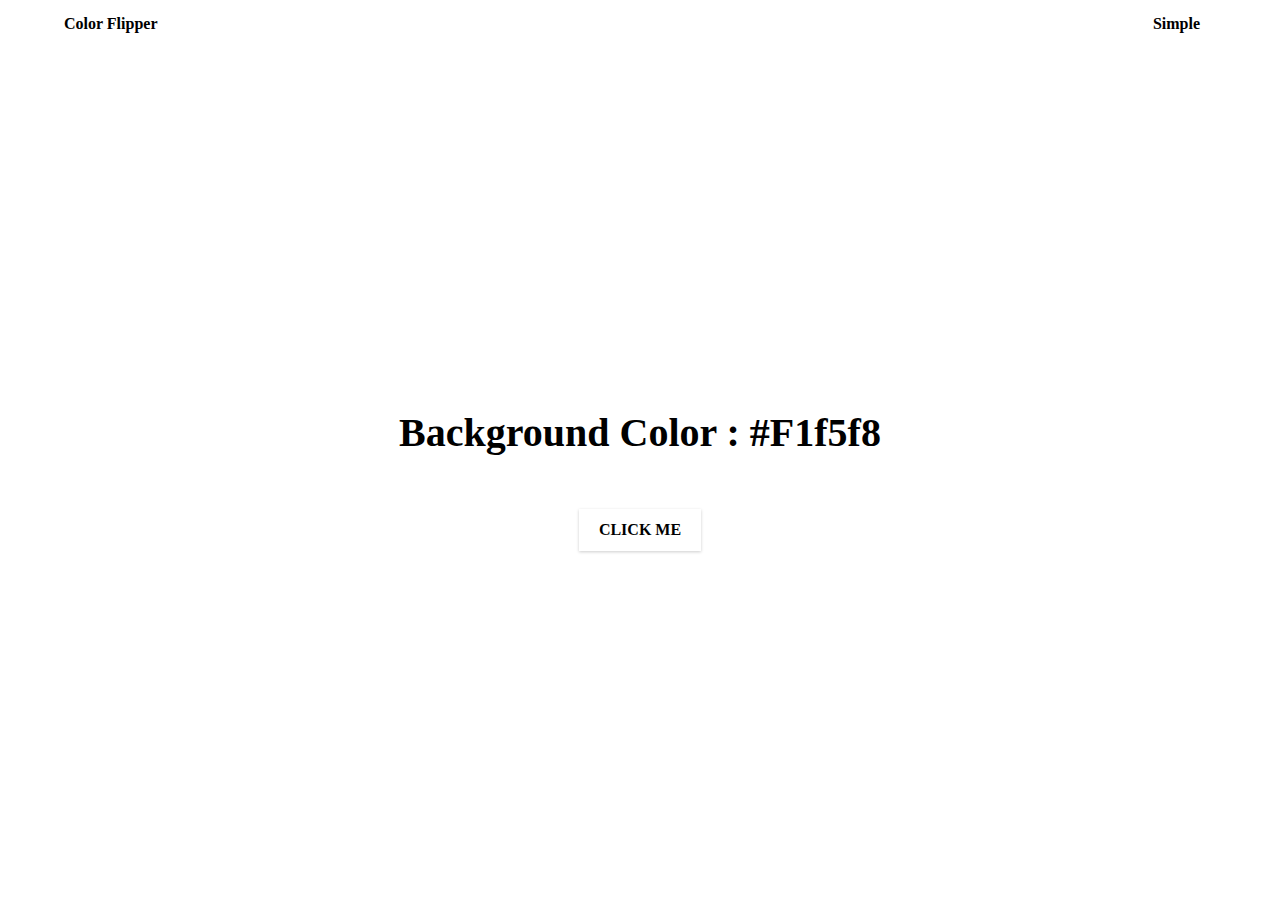
<file: Color_Flipper/index.html>
<!DOCTYPE html>
<html lang="en">
  <head>
    <meta charset="UTF-8" />
    <meta name="viewport" content="width=device-width, initial-scale=1.0" />
    <title>Color Flipper || Simple</title>

    <!-- styles -->
    <link rel="stylesheet" href="styles.css" />
  </head>
  <body>
    <nav>
      <div class="nav-center">
        <h4>color flipper</h4>
        <ul class="nav-links">
          <li><a href="index.html">simple</a></li>
        
        </ul>
      </div>
    </nav>
    <main>
      <div class="container">
        <h2>background color : <span class="color">#f1f5f8</span></h2>
        <button class="btn btn-hero" id="btn">click me</button>
      </div>
    </main>
    <!-- javascript -->
    <script src="app.js"></script>
  </body>
</html>
</file>
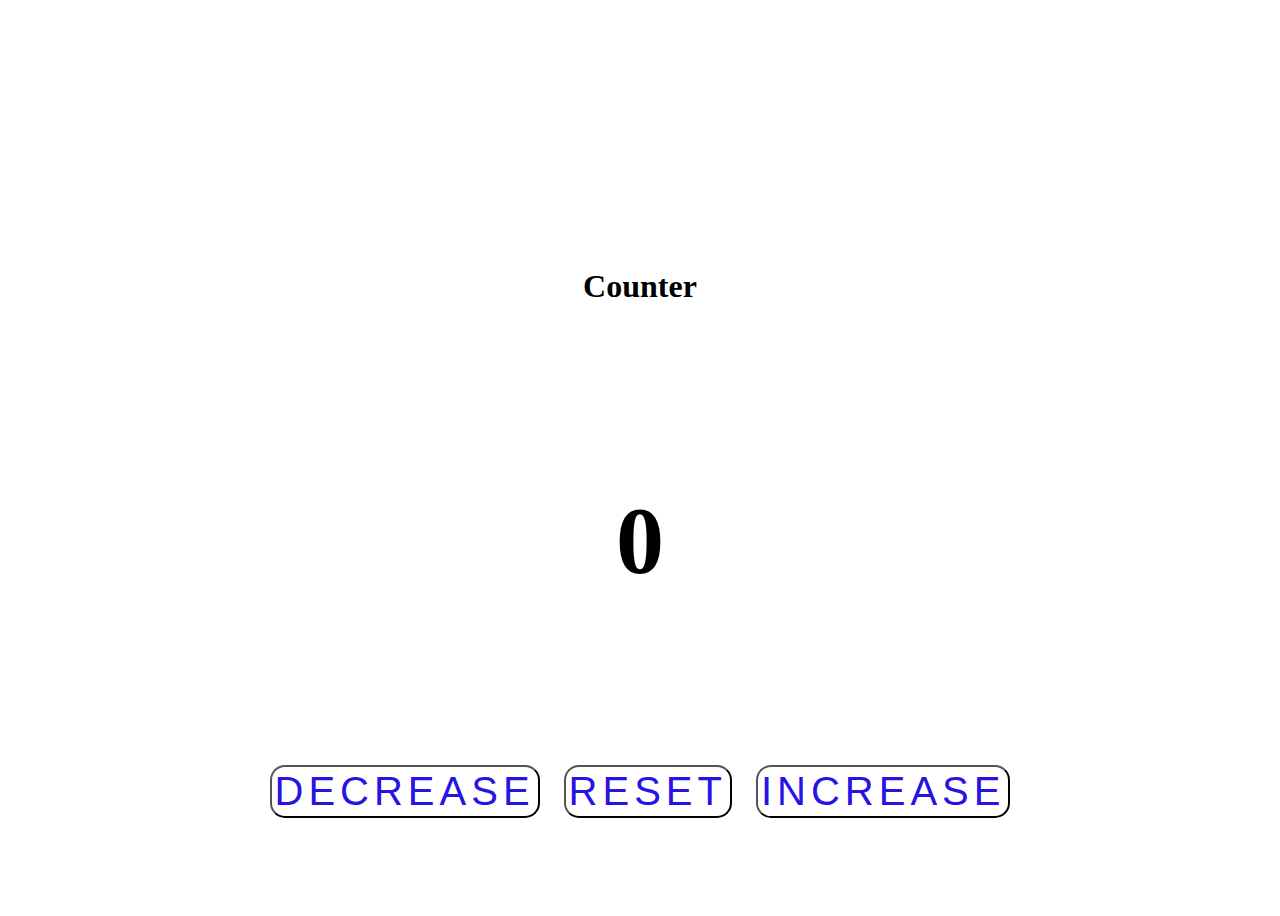
<file: counter/index.html>
<!DOCTYPE html>
<html lang="en">
<head>
    <meta charset="UTF-8">
    <meta http-equiv="X-UA-Compatible" content="IE=edge">
    <meta name="viewport" content="width=device-width, initial-scale=1.0">
    <title>counter</title>
    <link rel="stylesheet" href="styles.css">
</head>
<body>

    <main>
        <div class="container" ></div>
        <h1>Counter</h1>
        <span id="value">0</span>
        <div class="button-container">
           <button class="btn decrease">Decrease</button>
           <button class="btn reset">reset</button>
           <button class="btn increase">increase</button>

          </div>    
        </din>
    </main>




    <!-- javascript -->
    <script src="app.js"></script>
    
</body>
</html>
</file>
<file: Color_Flipper/styles.css>
*,
::after,
::before {
  margin: 0;
  padding: 0;
  box-sizing: border-box;
}
body {
  font-family: var(--ff-secondary);
  background: var(--clr-grey-10);
  color: var(--clr-grey-1);
  line-height: 1.5;
  font-size: 0.875rem;
}
ul {
  list-style-type: none;
}
a {
  text-decoration: none;
}
h1,
h2,
h3,
h4 {
  letter-spacing: var(--spacing);
  text-transform: capitalize;
  line-height: 1.25;
  margin-bottom: 0.75rem;
  font-family: var(--ff-primary);
}
h1 {
  font-size: 3rem;
}
h2 {
  font-size: 2rem;
}
h3 {
  font-size: 1.25rem;
}
h4 {
  font-size: 0.875rem;
}
p {
  margin-bottom: 1.25rem;
  color: var(--clr-grey-5);
}
@media screen and (min-width: 800px) {
  h1 {
    font-size: 4rem;
  }
  h2 {
    font-size: 2.5rem;
  }
  h3 {
    font-size: 1.75rem;
  }
  h4 {
    font-size: 1rem;
  }
  body {
    font-size: 1rem;
  }
  h1,
  h2,
  h3,
  h4 {
    line-height: 1;
  }
}

.section {
  padding: 5rem 0;
}

.section-center {
  width: 90vw;
  margin: 0 auto;
  max-width: 1170px;
}
@media screen and (min-width: 992px) {
  .section-center {
    width: 95vw;
  }
}
main {
  min-height: 100vh;
  display: grid;
  place-items: center;
}


nav {
  background: var(--clr-white);
  height: 3rem;
  display: grid;
  align-items: center;
  box-shadow: var(--dark-shadow);
}
.nav-center {
  width: 90vw;
  max-width: var(--fixed-width);
  margin: 0 auto;
  display: flex;
  align-items: center;
  justify-content: space-between;
}
.nav-center h4 {
  margin-bottom: 0;
  color: var(--clr-primary-5);
}
.nav-links {
  display: flex;
}
nav a {
  text-transform: capitalize;
  font-weight: 700;
  font-size: 1rem;
  color: var(--clr-primary-1);
  letter-spacing: var(--spacing);
  margin-right: 1rem;
}
nav a:hover {
  color: var(--clr-primary-5);
}

main {
  min-height: calc(100vh - 3rem);
  display: grid;
  place-items: center;
}
.container {
  text-align: center;
}
.container h2 {
  background: var(--clr-black);
  color: var(--clr-white);
  padding: 1rem;
  border-radius: var(--radius);
  margin-bottom: 2.5rem;
}
.color {
  color: var(--clr-primary-5);
}
.btn-hero {
  font-family: var(--ff-primary);
  text-transform: uppercase;
  background: transparent;
  color: var(--clr-black);
  letter-spacing: var(--spacing);
  display: inline-block;
  font-weight: 700;
  transition: var(--transition);
  border: 2px solid var(--clr-black);
  cursor: pointer;
  box-shadow: 0 1px 3px rgba(0, 0, 0, 0.2);
  border-radius: var(--radius);
  font-size: 1rem;
  padding: 0.75rem 1.25rem;
}
.btn-hero:hover {
  color: var(--clr-white);
  background: var(--clr-black);
}
</file>
<file: counter/styles.css>
main{
    min-height: 100vh;
    display: grid;
    place-items: center;
}

.container{
    text-align: center;
}

#value{
    font-size: 6rem;
    font-weight: bold;
}

.btn{
    text-transform: uppercase;
    background: transparent;
    color: rgb(39, 19, 226);
    padding: 2px 3px;
    letter-spacing: 5px;
    display: inline-block;
    /* transition: cubic-bezier(0.075, 0.82, 0.165, 1); */
    font-size: 40px;
    cursor: pointer;
    /* box-shadow: 0 1px 3px rgba(red, green, blue, alpha); */
    border-radius: 15px;
    margin: 10px;
}

.btn:hover{
    color: sienna;
    background: springgreen;
}
</file>
